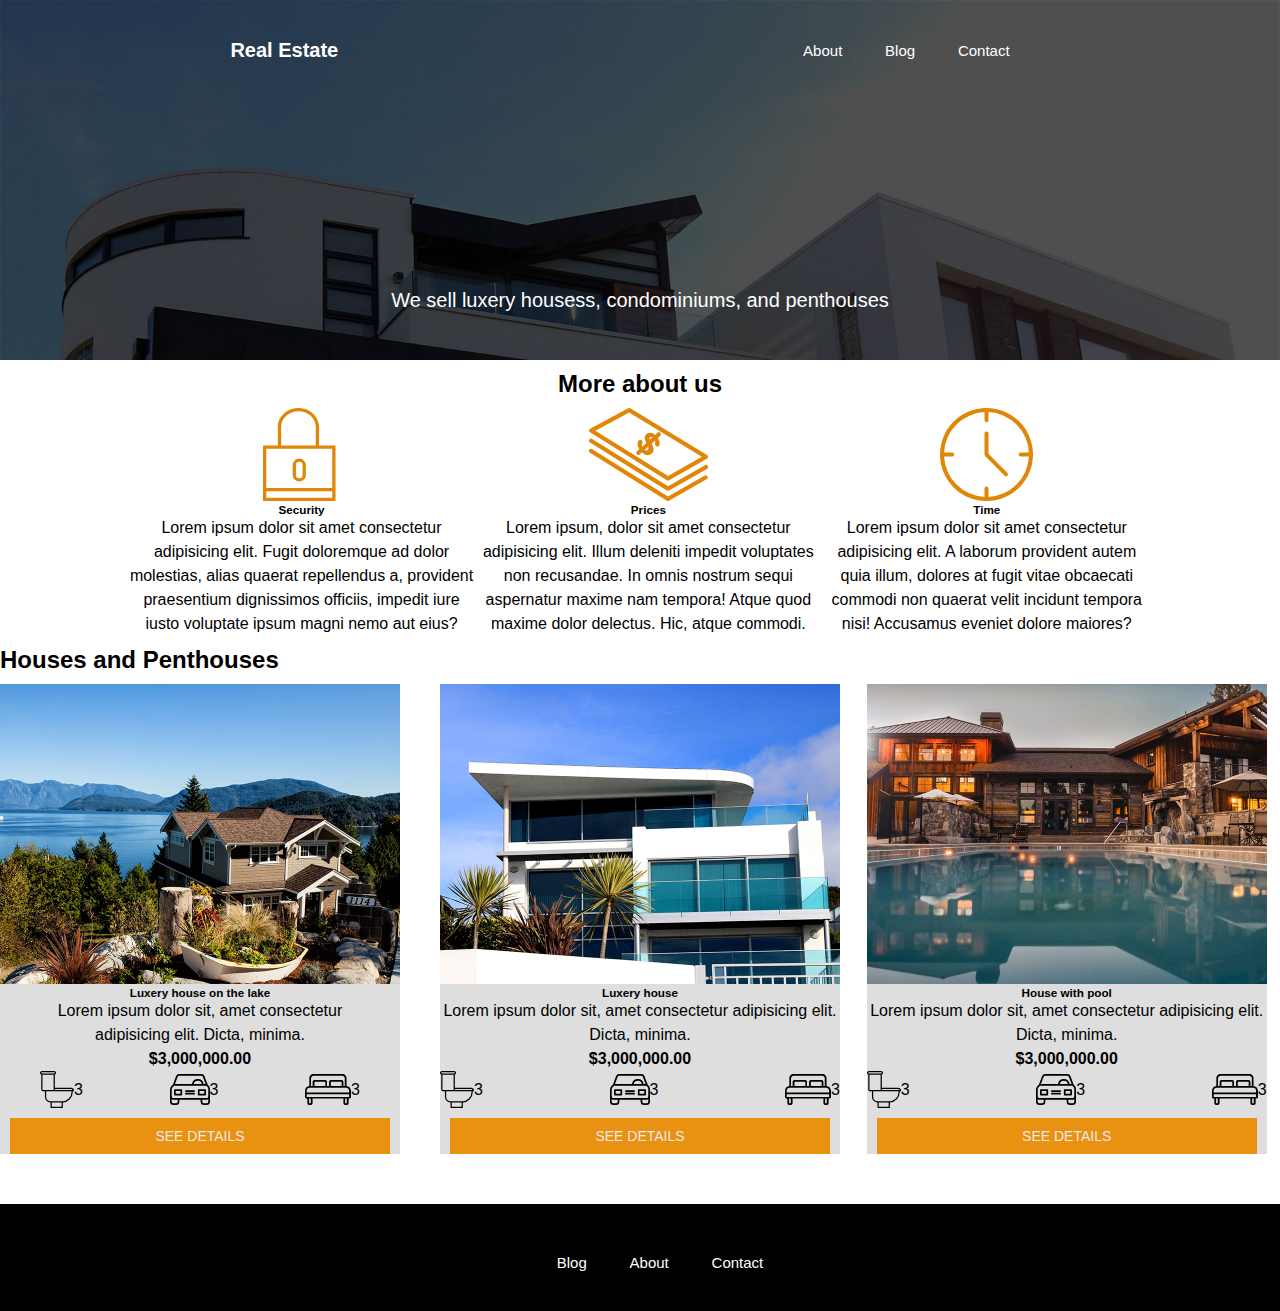
<file: index.html>
<!DOCTYPE html>
<html lang="en">
<head>
    <meta charset="UTF-8">
    <meta name="viewport" content="width=device-width, initial-scale=1.0">
    <link rel="stylesheet" href="mystyle.css">
    <title>Document</title>
</head>
<body>
    <header class="site-init">
        <div class="flex-header-v container">
                <div class="flex-header">
                <h1>Real Estate</h1>
                <nav>
                    <a href="about.html">About</a>
                    <a href="blog.html">Blog</a>
                    <a href="contact.html">Contact</a>
                </nav>
            </div>
            <p>We sell luxery housess, condominiums, and penthouses</p>
        </div>
    </header>

</body>
<main class="container">
    <h2>More about us</h2>
    <div class="flex-about">
        
        <div>
            <img src="./img/icon1.svg" alt="security icon">
            <h3>Security</h3>
            <p>Lorem ipsum dolor sit amet consectetur adipisicing elit. Fugit doloremque ad dolor molestias, alias quaerat repellendus a, provident praesentium dignissimos officiis, impedit iure iusto voluptate ipsum magni nemo aut eius?</p>
        </div>

        <div>
            <img src="./img/icon2.svg" alt="security icon">
            <h3>Prices</h3>
            <p>Lorem ipsum, dolor sit amet consectetur adipisicing elit. Illum deleniti impedit voluptates non recusandae. In omnis nostrum sequi aspernatur maxime nam tempora! Atque quod maxime dolor delectus. Hic, atque commodi.</p>
        </div>

        <div>
            <img src="./img/icon3.svg" alt="security icon">
            <h3>Time</h3>
            <p>Lorem ipsum dolor sit amet consectetur adipisicing elit. A laborum provident autem quia illum, dolores at fugit vitae obcaecati commodi non quaerat velit incidunt tempora nisi! Accusamus eveniet dolore maiores?</p>
        </div>
    </div>
</main>
<h2 class="propdesc">Houses and Penthouses</h2>
<div class="flex-about">
    <section class="container list">
        <div class="house-item">
            <img src="./img/announcement1.jpg" alt="">
            <div class="house-item-text container">
                <h3>Luxery house on the lake</h3>
                <p>Lorem ipsum dolor sit, amet consectetur adipisicing elit. Dicta, minima.</p>
                <p class="price">$3,000,000.00</p>
                <ul class="flex-about">
                    <li class="flex-about">
                        <img src="./img/icon_wc.svg">
                        <p>3</p>
                    </li>
                    <li class="flex-about">
                        <img src="./img/icon_parking.svg">
                        <p>3</p>
                    </li>
                    <li class="flex-about">
                        <img src="./img/icon_room.svg">
                        <p>3</p>
                    </li>
                </ul>
            </div>
            <a class="btn" href="google.com">see details</a>
        </div>
    </section>
    <section class="container list">
        <div class="house-item container">
            <img src="./img/announcement2.jpg" alt="">
            <h3>Luxery house</h3>
            <p>Lorem ipsum dolor sit, amet consectetur adipisicing elit. Dicta, minima.</p>
            <p class="price">$3,000,000.00</p>
            <ul class="flex-about">
                <li class="flex-about">
                    <img src="./img/icon_wc.svg">
                    <p>3</p>
                </li>
                <li class="flex-about">
                    <img src="./img/icon_parking.svg">
                    <p>3</p>
                </li>
                <li class="flex-about">
                    <img src="./img/icon_room.svg">
                    <p>3</p>
                </li>
            </ul>
            <a class="btn" href="google.com">see details</a>
        </div>
    </section>
    <section class="container list">
        <div class="house-item container">
            <img src="./img/announcement3.jpg" alt="">
            <h3>House with pool</h3>
            <p>Lorem ipsum dolor sit, amet consectetur adipisicing elit. Dicta, minima.</p>
            <p class="price">$3,000,000.00</p>
            <ul class="flex-about">
                <li class="flex-about">
                    <img src="./img/icon_wc.svg">
                    <p>3</p>
                </li>
                <li class="flex-about">
                    <img src="./img/icon_parking.svg">
                    <p>3</p>
                </li>
                <li class="flex-about">
                    <img src="./img/icon_room.svg">
                    <p>3</p>
                </li>
            </ul>
            <a class="btn" href="google.com">see details</a>
        </div>
    </section>
</div>
<div class="footer">
    <h5>Thank you for visitng,  we hope to serve you and all your real estate needs</h5>
    <nav>
        <a href="blog.html">Blog</a>
        <a href="about.html">About</a>
        <a href="contact.html">Contact</a>
    </nav>
</div>
</html>
</file>
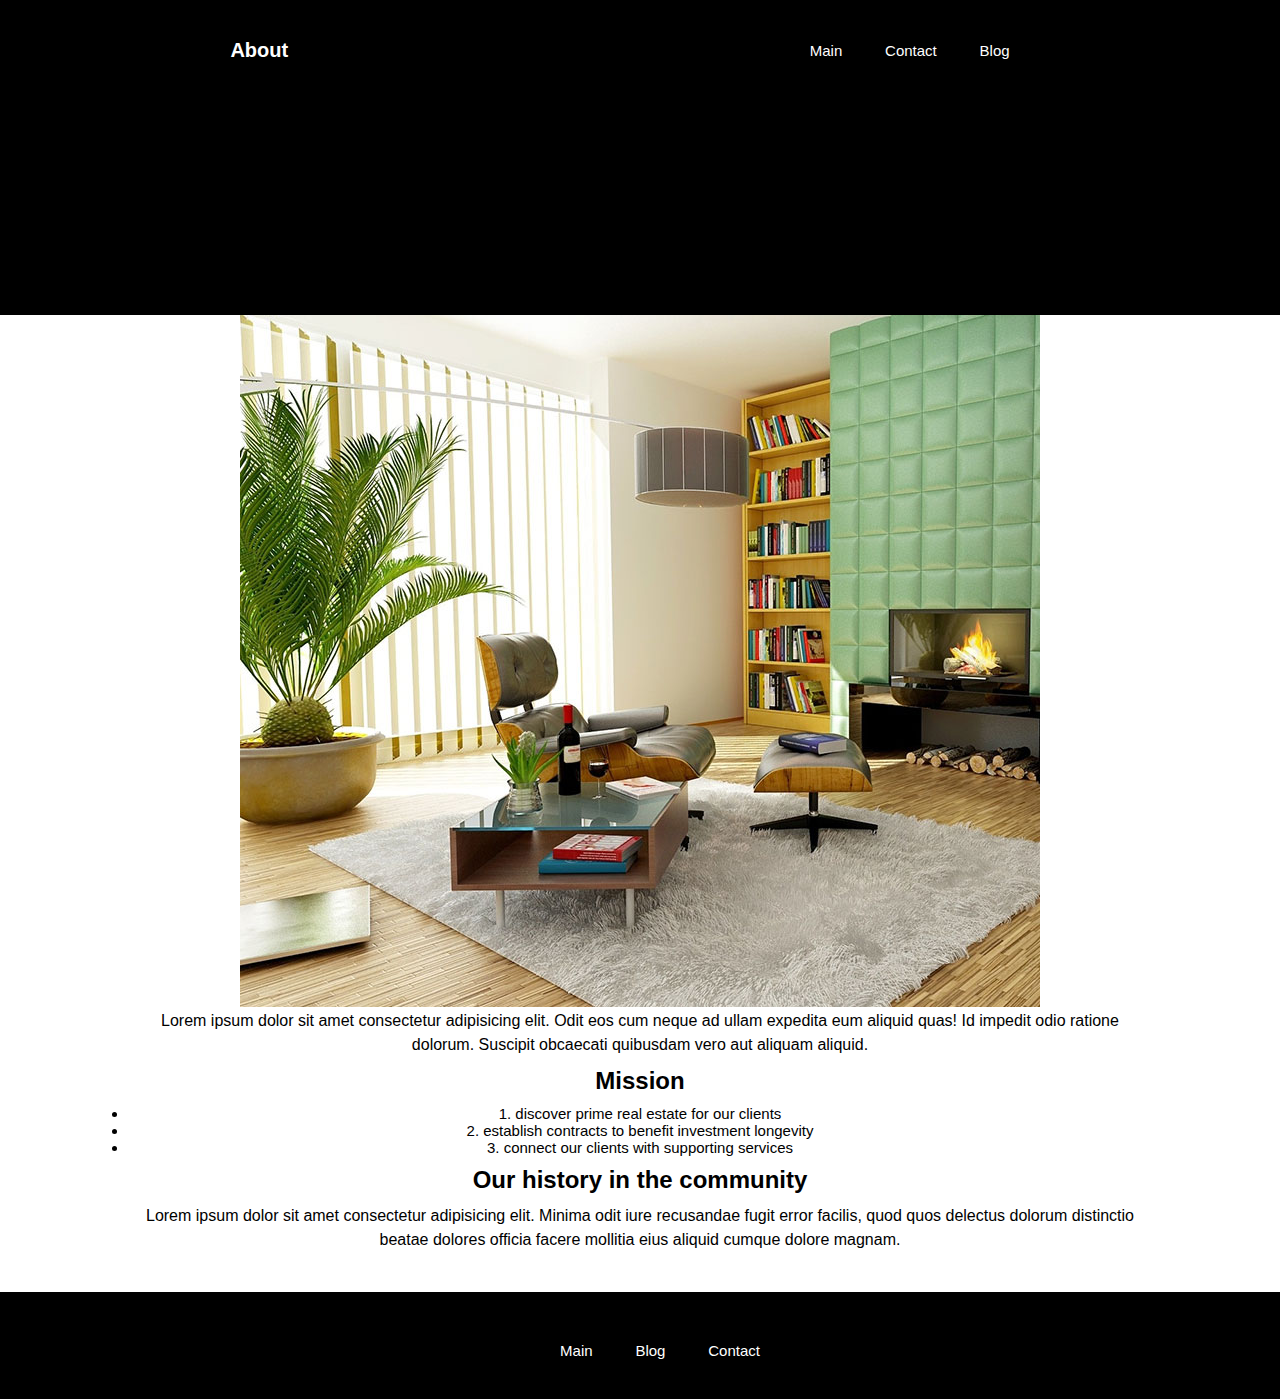
<file: about.html>
<!DOCTYPE html>
<html lang="en">
<head>
    <meta charset="UTF-8">
    <meta name="viewport" content="width=device-width, initial-scale=1.0">
    <link rel="stylesheet" href="mystyle.css">
    <title>Document</title>
</head>
<body>
    <header class="site-contact">
        <div class="flex-header-v container">
            <div class="flex-header">
                <h1>About</h1>
                <nav>
                    <a href="index.html">Main</a>
                    <a href="contact.html">Contact</a>
                    <a href="blog.html">Blog</a>
                </nav>

            </div>
        </div>
    </header>

    <main class="container">
        <img src="./img/us.jpg">
        <p>Lorem ipsum dolor sit amet consectetur adipisicing elit. Odit eos cum neque ad ullam expedita eum aliquid quas! Id impedit odio ratione dolorum. Suscipit obcaecati quibusdam vero aut aliquam aliquid.</p>
        <h2>Mission</h2>
        <ul>
            <li>1. discover prime real estate for our clients</li>
            <li>2. establish contracts to benefit investment longevity</li>
            <li>3. connect our clients with supporting services</li>
        </ul>
        <h2>Our history in the community</h2>
        <p>Lorem ipsum dolor sit amet consectetur adipisicing elit. Minima odit iure recusandae fugit error facilis, quod quos delectus dolorum distinctio beatae dolores officia facere mollitia eius aliquid cumque dolore magnam.</p>
    </main>
    <div class="footer">
        <h5>Thank you for visitng,  we hope to serve you and all your real estate needs</h5>
        <nav>
            <a href="index.html">Main</a>
            <a href="blog.html">Blog</a>
            <a href="contact.html">Contact</a>
        </nav>
    </div>
</body>
</html>
</file>
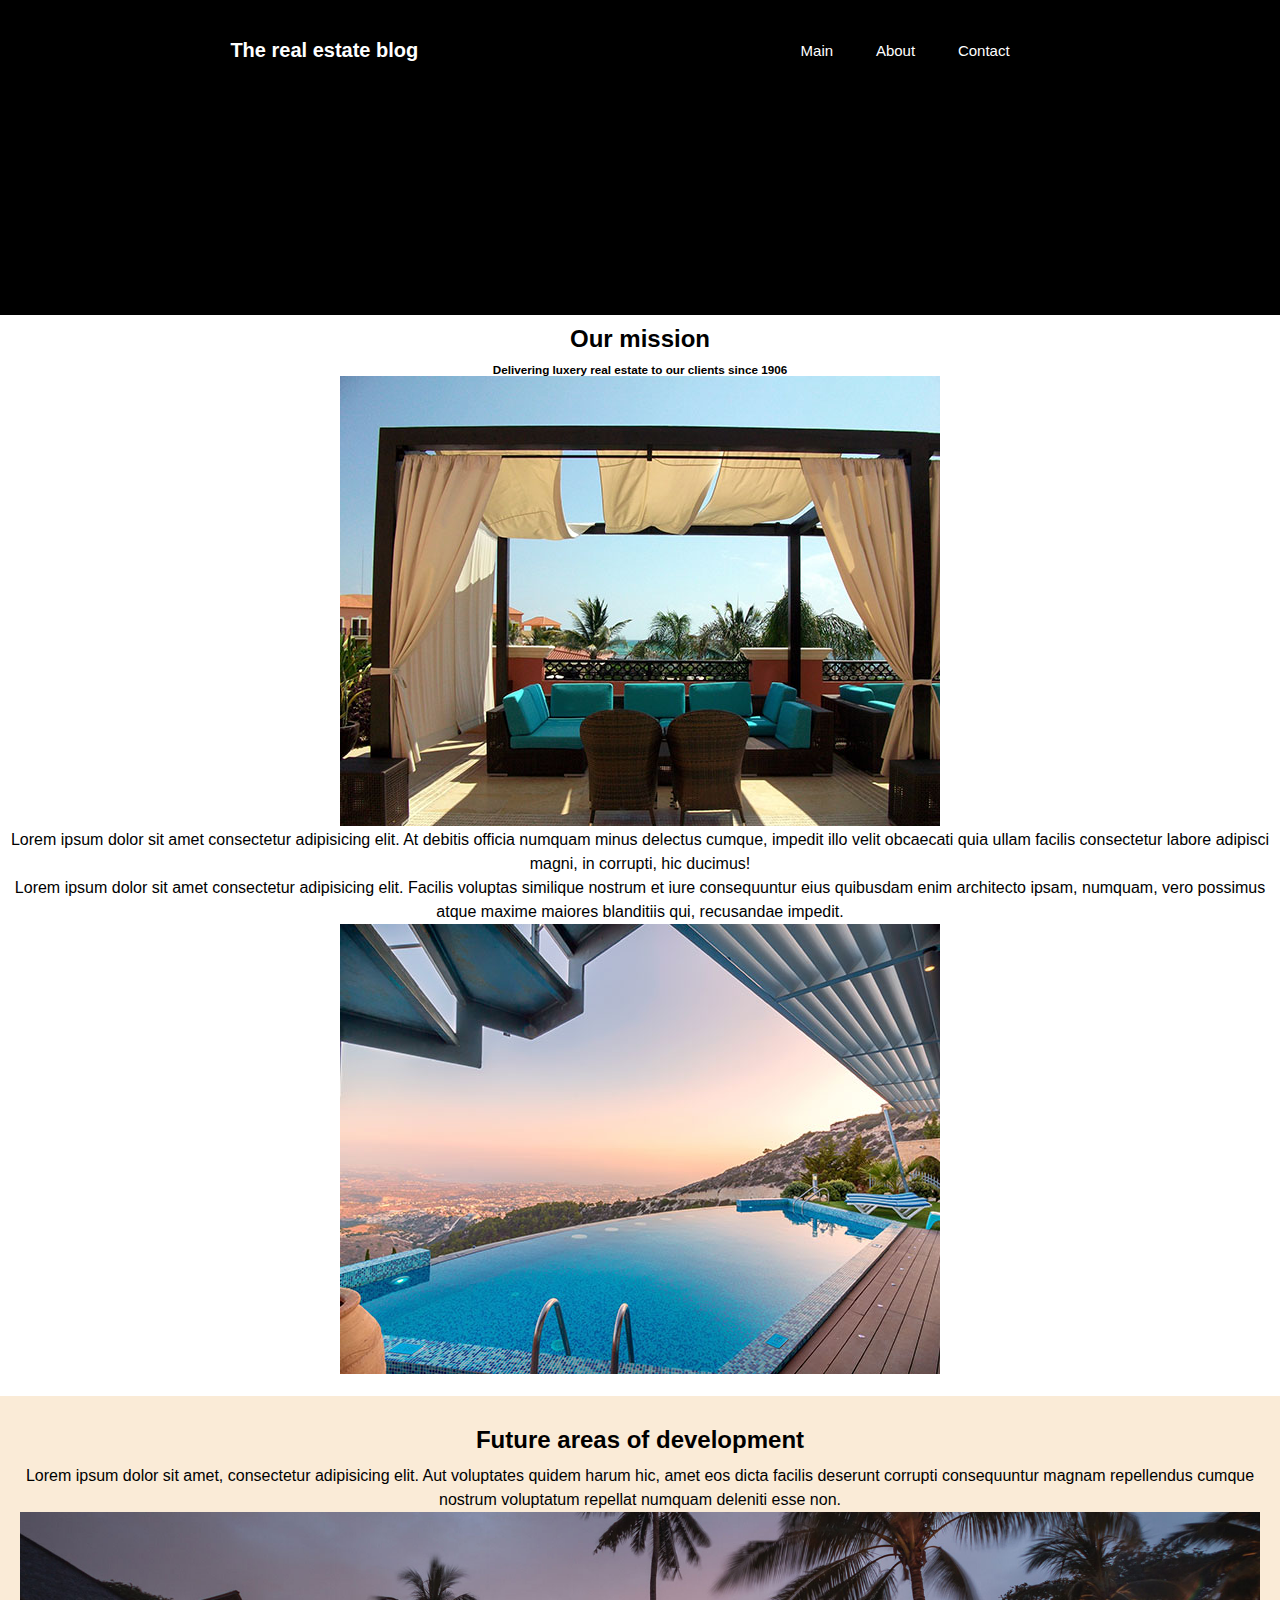
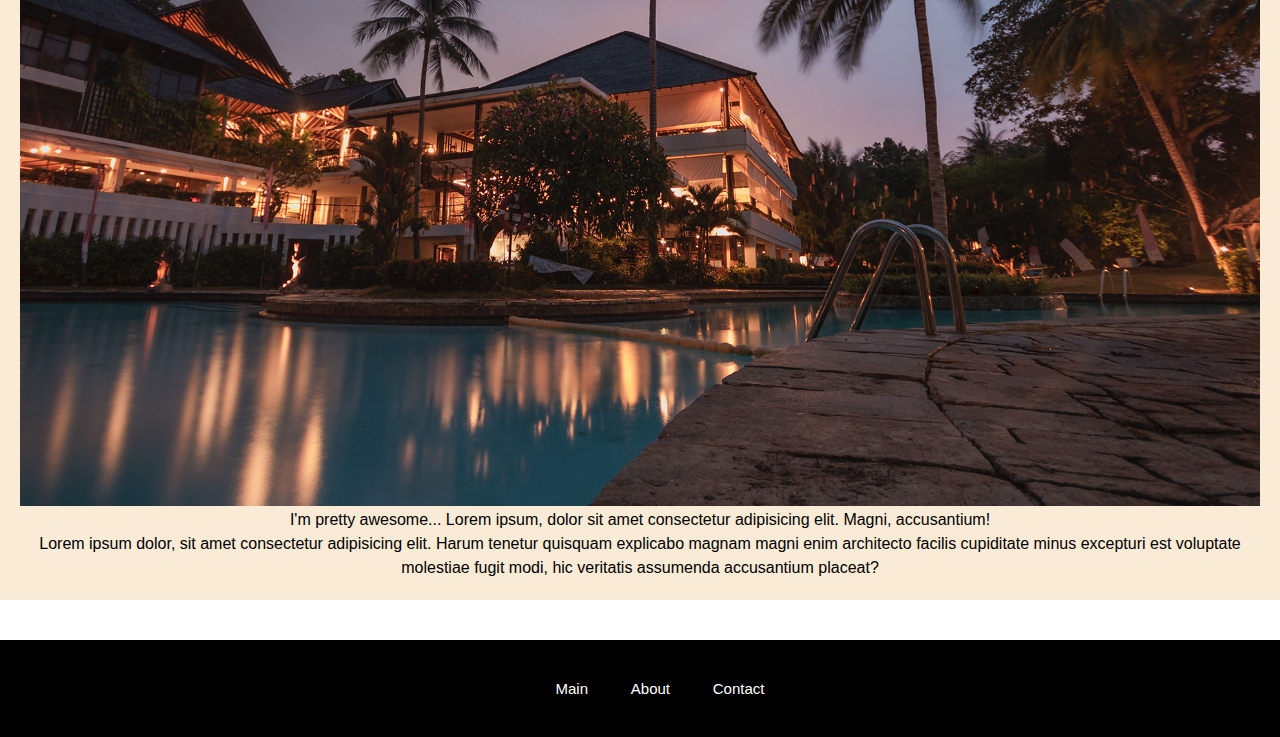
<file: blog.html>
<!DOCTYPE html>
<html lang="en">
<head>
    <meta charset="UTF-8">
    <meta name="viewport" content="width=device-width, initial-scale=1.0">
    <link rel="stylesheet" href="mystyle.css">
    <title>Document</title>
</head>
<body>
    <header class="site-contact">
        <div class="flex-header-v container">
            <div class="flex-header">
                <h1>The real estate blog</h1>
                <nav>
                    <a href="index.html">Main</a>
                    <a href="about.html">About</a>
                    <a href="contact.html">Contact</a>
                </nav>
            </div>
        </div>
    </header>

    <main>
        <div>
            <h2>Our mission</h2>
            <h3>Delivering luxery real estate to our clients since 1906</h3>
            <img src="./img/blog1.jpg">
            <p>Lorem ipsum dolor sit amet consectetur adipisicing elit. At debitis officia numquam minus delectus cumque, impedit illo velit obcaecati quia ullam facilis consectetur labore adipisci magni, in corrupti, hic ducimus!</p>
            <p>Lorem ipsum dolor sit amet consectetur adipisicing elit. Facilis voluptas similique nostrum et iure consequuntur eius quibusdam enim architecto ipsam, numquam, vero possimus atque maxime maiores blanditiis qui, recusandae impedit.</p>
            <img src="./img/blog2.jpg">

         <div class="card">
            <h2>Future areas of development</h2>
            <p>Lorem ipsum dolor sit amet, consectetur adipisicing elit. Aut voluptates quidem harum hic, amet eos dicta facilis deserunt corrupti consequuntur magnam repellendus cumque nostrum voluptatum repellat numquam deleniti esse non.</p>
             <img src="./img/highlight.jpg">
             <p>I'm pretty awesome... Lorem ipsum, dolor sit amet consectetur adipisicing elit. Magni, accusantium!</p>
             <p>Lorem ipsum dolor, sit amet consectetur adipisicing elit. Harum tenetur quisquam explicabo magnam magni enim architecto facilis cupiditate minus excepturi est voluptate molestiae fugit modi, hic veritatis assumenda accusantium placeat?</p>
         </div> 
        </div>
    </main>

    <div class="footer">
        <nav>
            <a href="index.html">Main</a>
            <a href="about.html">About</a>
            <a href="contact.html">Contact</a>
        </nav>
    </div>
</body>
</html>
</file>
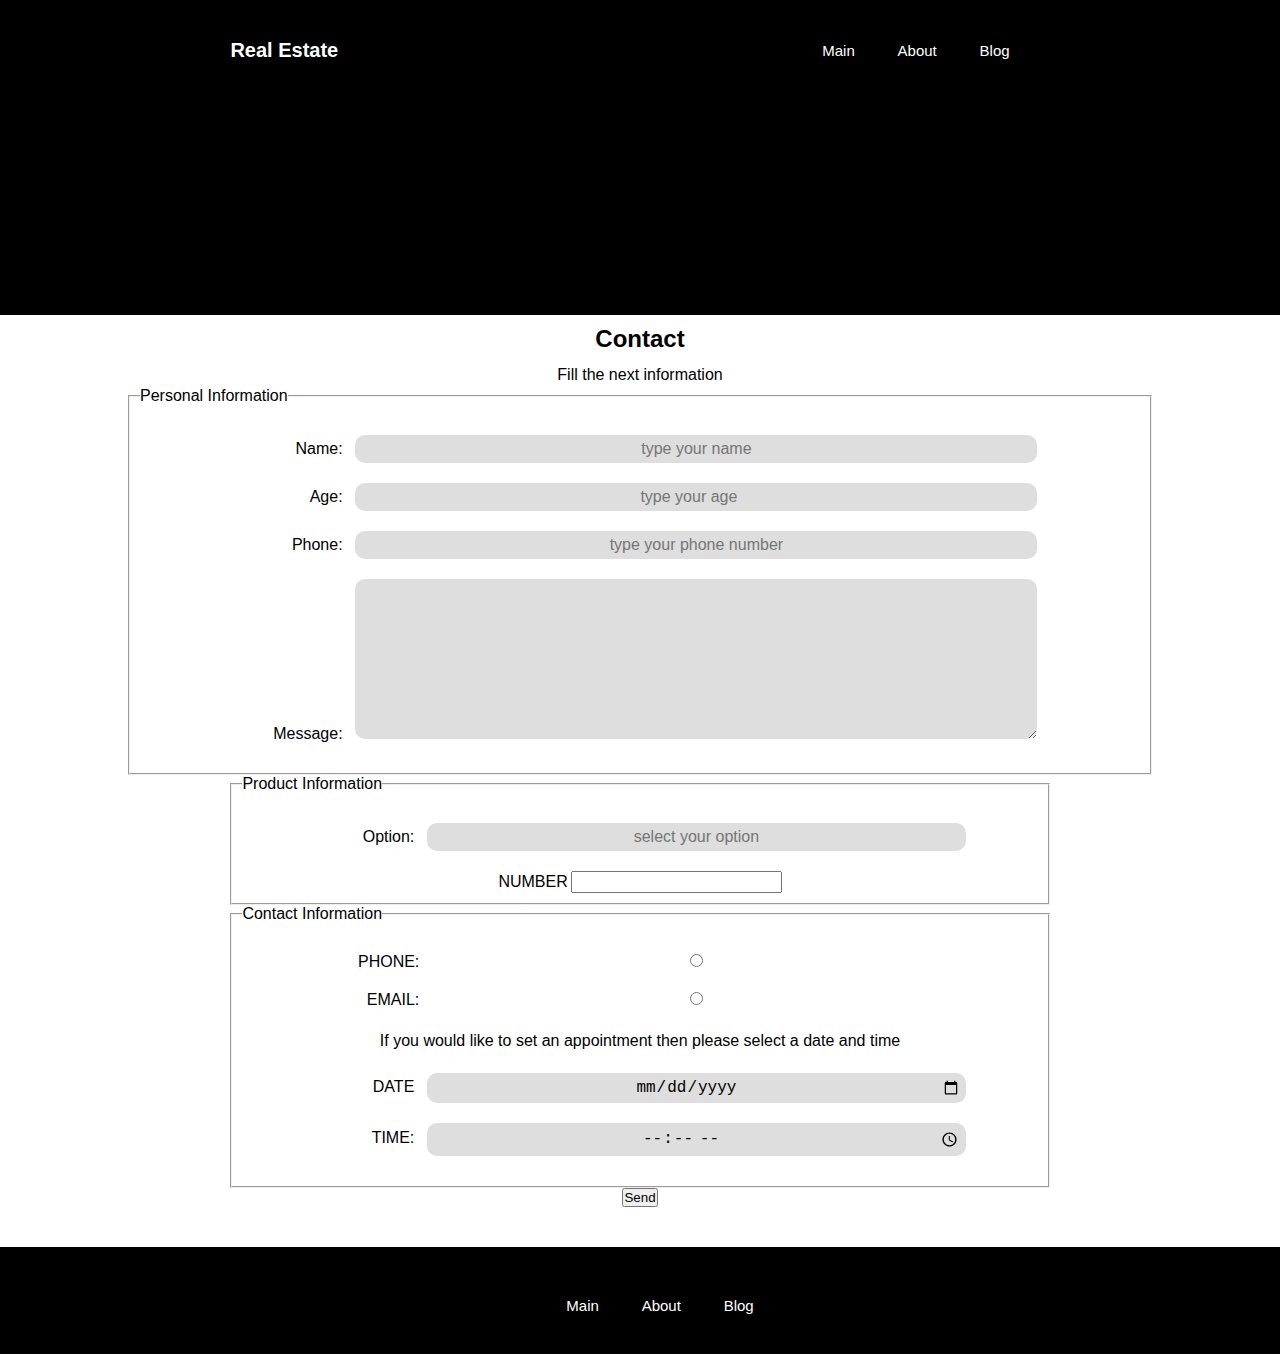
<file: contact.html>
<!DOCTYPE html>
<html lang="en">
<head>
    <meta charset="UTF-8">
    <meta name="viewport" content="width=device-width, initial-scale=1.0">
    <link rel="stylesheet" href="mystyle.css">
    <title>Document</title>
</head>
<body>
    <header class="site-contact">
        <div class="flex-header-v container">
                <div class="flex-header">
                <h1>Real Estate</h1>
                <nav>
                    <a href="index.html">Main</a>
                    <a href="about.html">About</a>
                    <a href="blog.html">Blog</a>
                </nav>
            </div>
        </div>
    </header>

    <main class="container">
        <h2>Contact</h2>
        <p>Fill the next information</p>

        <form class="gitcontainer contactLegend">
            <fieldset>
                <legend class="contactLegend">Personal Information</legend>
                <div class="input-container">
                    <label>Name:</label>
                    <input type="text" placeholder="type your name">
                </div>
                <div class="input-container">
                    <label>Age:</label>
                    <input type="number" placeholder="type your age">
                </div>
                <div class="input-container">
                    <label>Phone:</label>
                    <input type="tel" placeholder="type your phone number">
                </div>
                <div class="input-container">
                    <label>Message:</label>
                    <textarea cols="30" rows="10"></textarea>
                </div>
            </fieldset>
        </form>

        <form class="container contactLegend">
            <fieldset>
                <legend class="contactLegend">Product Information</legend>
                <div class="input-container">
                    <label>Option:</label>
                    <input type="option" placeholder="select your option">
                </div>
                <div class="input container">
                    <label>NUMBER</label>
                    <input type="number">
                </div>
            </fieldset>
        </form>

        <form class="container contactLegend">
            <fieldset>
                <legend class="contactLegend">Contact Information</legend>
                <div class="input-container">
                    <label>PHONE:</label>
                    <input type="radio">
                </div>
                <div class="input-container">
                    <label>EMAIL:</label>
                    <input type="radio">
                </div>
                <P>If you would like to set an appointment then please select a date and time</P>
                <div class="input-container">
                    <label>DATE</label>
                    <input type="date">
                </div>
                <div class="input-container">
                    <label>TIME:</label>
                    <input type="time">
                </div>
            </fieldset>
        </form>
        <button type="btn">Send</button>
    </main>
    <div class="footer">
        <h5>Thank you for visitng,  we hope to serve you and all your real estate needs</h5>
        <nav>
            <a href="index.html">Main</a>
            <a href="about.html">About</a>
            <a href="blog.html">Blog</a>
        </nav>
    </div>
</body>
</html>
</file>
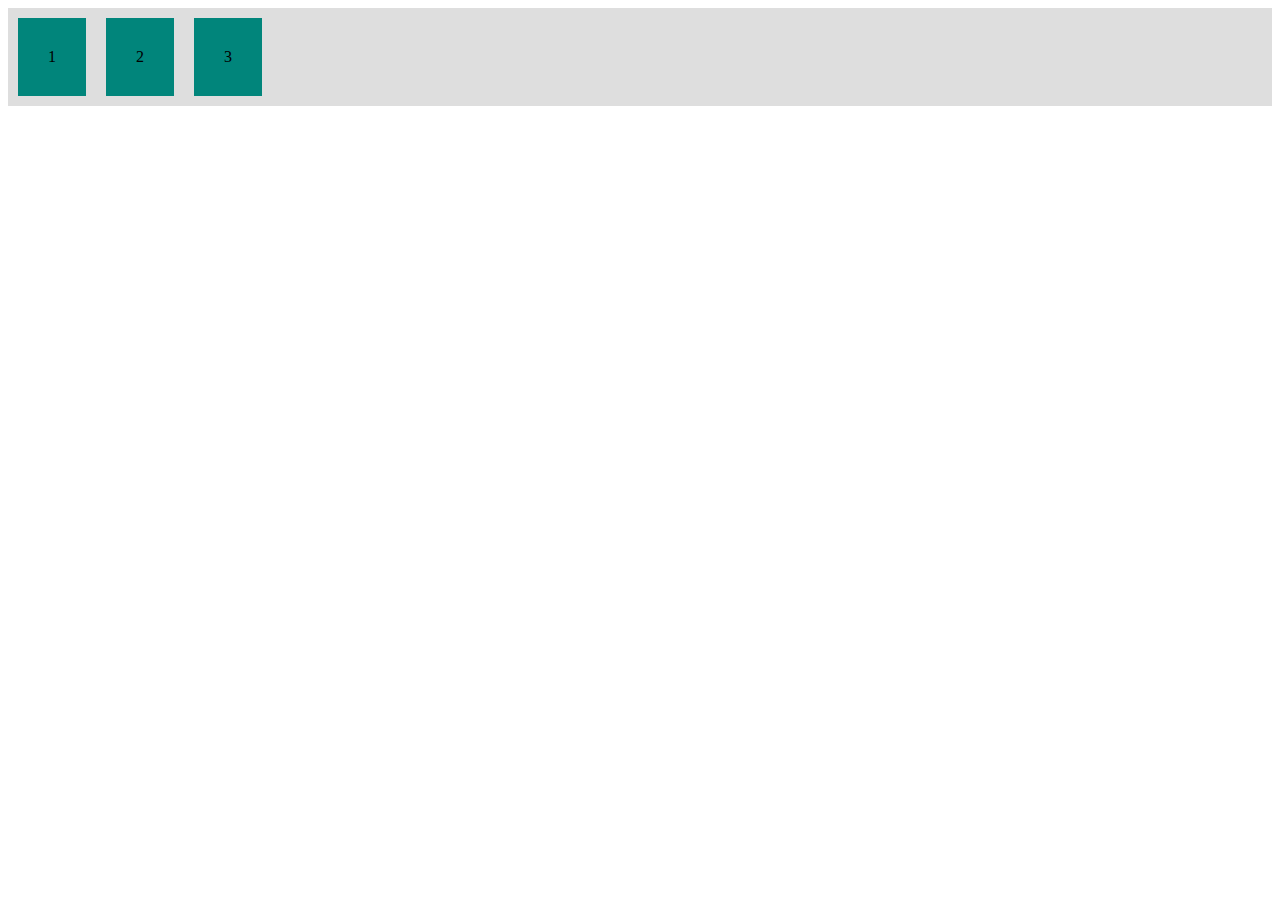
<file: practice/flex.html>
<!DOCTYPE html>
<html lang="en">
<head>
    <meta charset="UTF-8">
    <meta name="viewport" content="width=device-width, initial-scale=1.0">
    <title>Document</title>

    <style>
        .flex-container{
            display: flex;
            background-color: #dedede;
        }
        .flex-item{
            background-color: rgb(1, 133, 123);
            padding: 30px;
            margin: 10px;
            text-align: center;
        }
    </style>
</head>
<body>
    <div class="flex-container" >
        <div class="flex-item">1</div>
        <div class="flex-item">2</div>
        <div class="flex-item">3</div>
    </div>
</body>

</html>
</file>
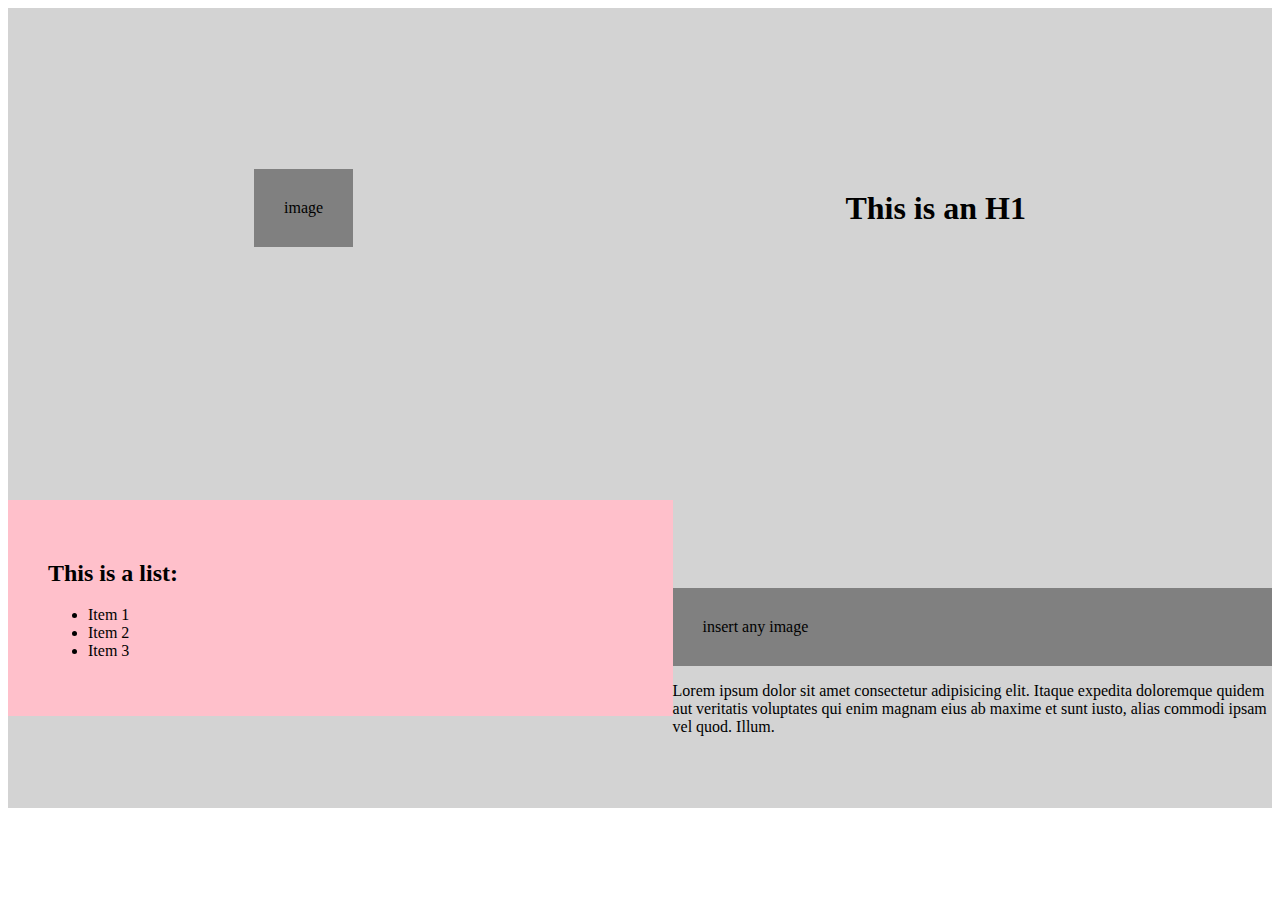
<file: practice/flex2.html>
<!DOCTYPE html>
<html lang="en">
<head>
    <meta charset="UTF-8">
    <meta name="viewport" content="width=device-width, initial-scale=1.0">
    <title>Document</title>
</head>

<style>
    .flex-container{
        display: flex;
        flex-direction: row;
        justify-content: space-around;
        align-items: center;
        height: 400px;
        background-color: lightgrey;
    }
    .flex-image{
        background-color: grey;
        padding: 30px;
    }
    .list-container{
        flex-direction: column;
        justify-content:flex-start;
        align-items: flex-end;
        background-color: pink;
        padding: 40px;
        width: 100%;
    }
    .text-container{
        flex-direction: row;
        height: 40px;
    }
</style>
<body>
    <header class="flex-container">
        <div class="flex-image">image</div>
        <h1>This is an H1</h1>
    </header>

    <main class="flex-container">
        <div class="list-container">
            <h2>This is a list:</h2>
            <ul>
                <li>Item 1</li>
                <li>Item 2</li>
                <li>Item 3</li>
            </ul>
        </div>
        <div class="text-container">
            <div class="flex-image">insert any image</div>
            <p>Lorem ipsum dolor sit amet consectetur adipisicing elit. Itaque expedita doloremque quidem aut veritatis voluptates qui enim magnam eius ab maxime et sunt iusto, alias commodi ipsam vel quod. Illum.</p>
        </div>
    </main>
</body>
</html>
</file>
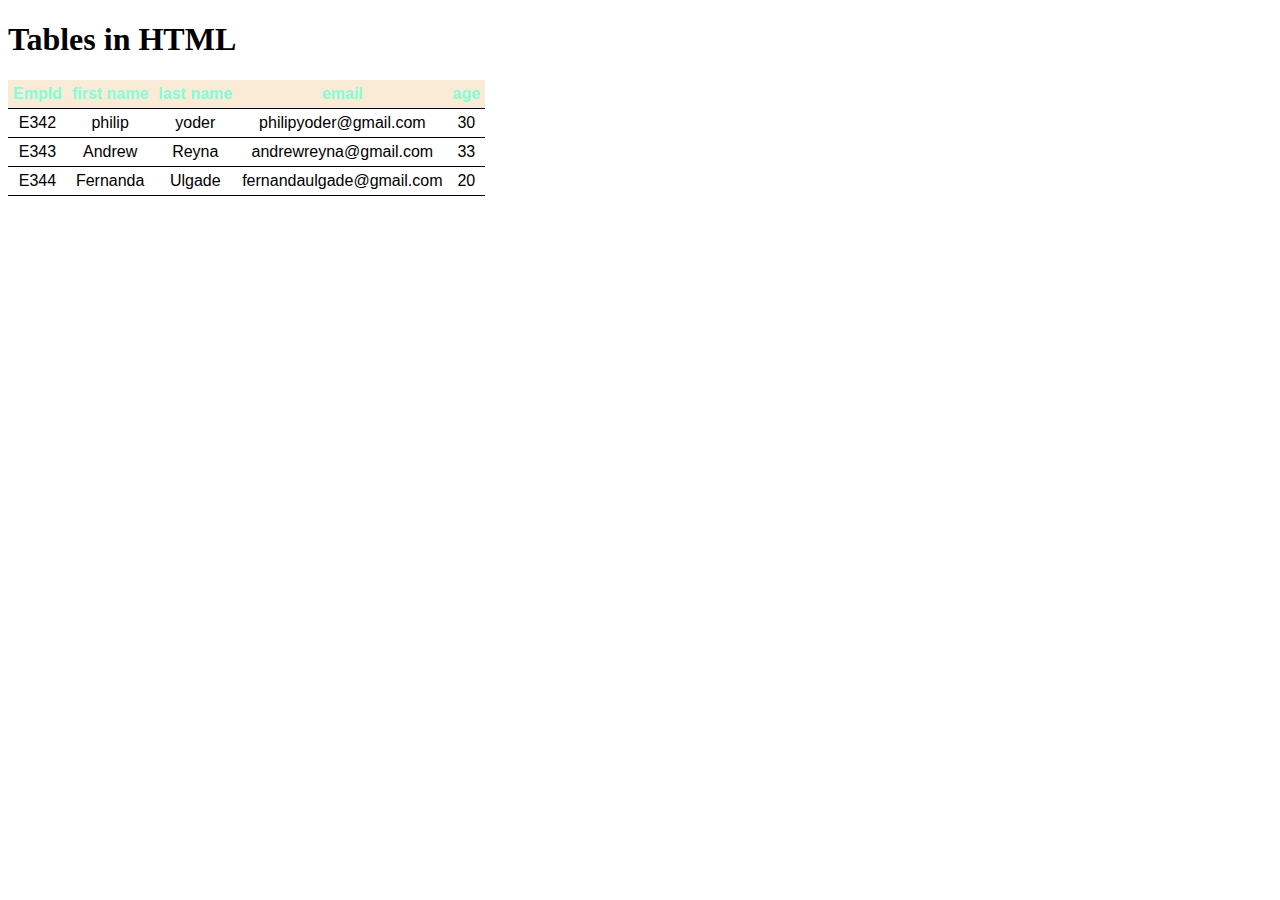
<file: practice/table.html>
<!DOCTYPE html>
<html lang="en">
<head>
    <meta charset="UTF-8">
    <meta name="viewport" content="width=device-width, initial-scale=1.0">
    <title>Document</title>
    <style>
    table,th,td{
        border-bottom: 1px solid rgb(0, 0, 0);
        border-collapse: collapse;
        font-family: Arial, Helvetica, sans-serif;
    }
    th,td{
        padding:5px;
        text-align:center;
    }
    .error{
        background-color: pink;
        color: black;
    }
    th{
        background-color:antiquewhite;
        color:aquamarine;
        
    }
    </style>
</head>
<body>
    <h1> Tables in HTML</h1>

    <table>
        <thead>
            <th>EmpId</th>
            <th>first name</th>
            <th>last name</th>
            <th>email</th>
            <th>age</th>
        </thead>
        <tbody>
            <tr>
                <td>E342</td>
                <td> philip</td>
                <td>yoder</td>
                <td>philipyoder@gmail.com</td>
                <td>30</td>
            </tr>
            <tr>
                <td>E343</td>
                <td>Andrew</td>
                <td>Reyna</td>
                <td>andrewreyna@gmail.com</td>
                <td>33</td>
            </tr>
            <tr>
                <td>E344</td>
                <td>Fernanda</td>
                <td>Ulgade</td>
                <td>fernandaulgade@gmail.com</td>
                <td>20</td>
            </tr>
        </tbody>
    </table>
</body>
</html>
</file>
<file: mystyle.css>
/*global*/
html{
    font-size:62.5%;
}    
*{
    margin:0rem;
    padding:0rem;
    text-align: center;
}
body{
    font-family: arial;
}
p{
    font-size: 1.6rem;
    line-height: 1.5;
}
img{
    max-width: 100%;
}
a{
    color: white;
    text-decoration: none;
    margin-right: 4rem;
    font-size: 1.5rem;
}
img{
    max-width: 100%;
}
.propdesc{
    text-align: left;
}
h2{
    text-align: center;
    margin: 1rem 0;
    font-size: 2.4rem;
}
li{
    font-size: 1.5rem;
}
/*utilities*/
.flex-header{
    display: flex;
    flex-direction: row;
    justify-content: space-between;
    align-items: center;
    width: 80%;
    margin: 0 auto;
    height: 10rem;
}
.flex-header-v{
    display: flex;
    flex-direction: column;
    justify-content: space-between;
    height: 35vh;
}
.container{
    width:80%;
    margin: 0 auto;
}
.btn{
    display: block;
    background-color: rgb(233, 146, 17);
    color: rgb(240, 232, 232);
    text-align: center;
    text-transform: Uppercase;
    font-size: 1.4rem;
    margin: 1rem;
    padding: 1rem 0; 
}
@media(max-width: 768px){
    .flex-header{
        flex-direction: column;
    }
    .flex-header-v{
        height:20vh;
        text-align: center;
    }
}
/*header*/
.site-init{
    background-image: url(./img/header.jpg);
    background-size: cover;
    height: 40vh;
    color: white;
}
.menu a{
    margin-right: 2rem;
}
.site-init p{
font-size: 2rem;
}
.site-contact{
    background-color: black;
    color:white;
}
@media(max-width: 768px){
    .site-init{
        height: 22vh;
    }
    .site-init p{
        font-size: 1.5rem;
    }
}

.list{
    border: 2rem hidden rgb(233, 219, 219);
}
/*about us*/
.flex-about{
    display: flex;
    flex-direction: row;
    justify-content: space-between;
    align-items: center;
}
@media(max-width: 768px){
    .flexabout{
        flex-direction: column;
    }
}
.house-item{
    background-color:#dedede;
    width: 40rem;
}
.price{
    color: var(--secondary);
    font-weight: bold;
}
/*contact form*/
.form-container{
    outline: auto;
    justify-content: flex-start;
}
fieldset{
    padding: 1rem;
}
legend,label,input{
    font-size: 1.6rem;
}
.input-container{
    margin: 2rem;
}
.input-container input,
.input-container textarea{
    width: 70%;
    background-color:#dedede;
    border:none;
    padding: .5rem;
    border-radius: 1rem;
}
.input-container label{
    display:inline-block;
    width: 10rem;
    text-align: right;
    margin-right: 1rem;
}
.contactLegend{
    text-align: left;
}
/*about page*/
.card{
    background-color: antiquewhite;
    padding: 2rem;
    margin-top: 2rem;
}
#ul{
    font-size: bold italic;
}
/*footer*/
.footer{
    position:relative;
    bottom: 0;
    padding:4rem;
    text-align: center;
    background: black;
    margin-top: 4rem;
    width: 100%;
}
</file>
